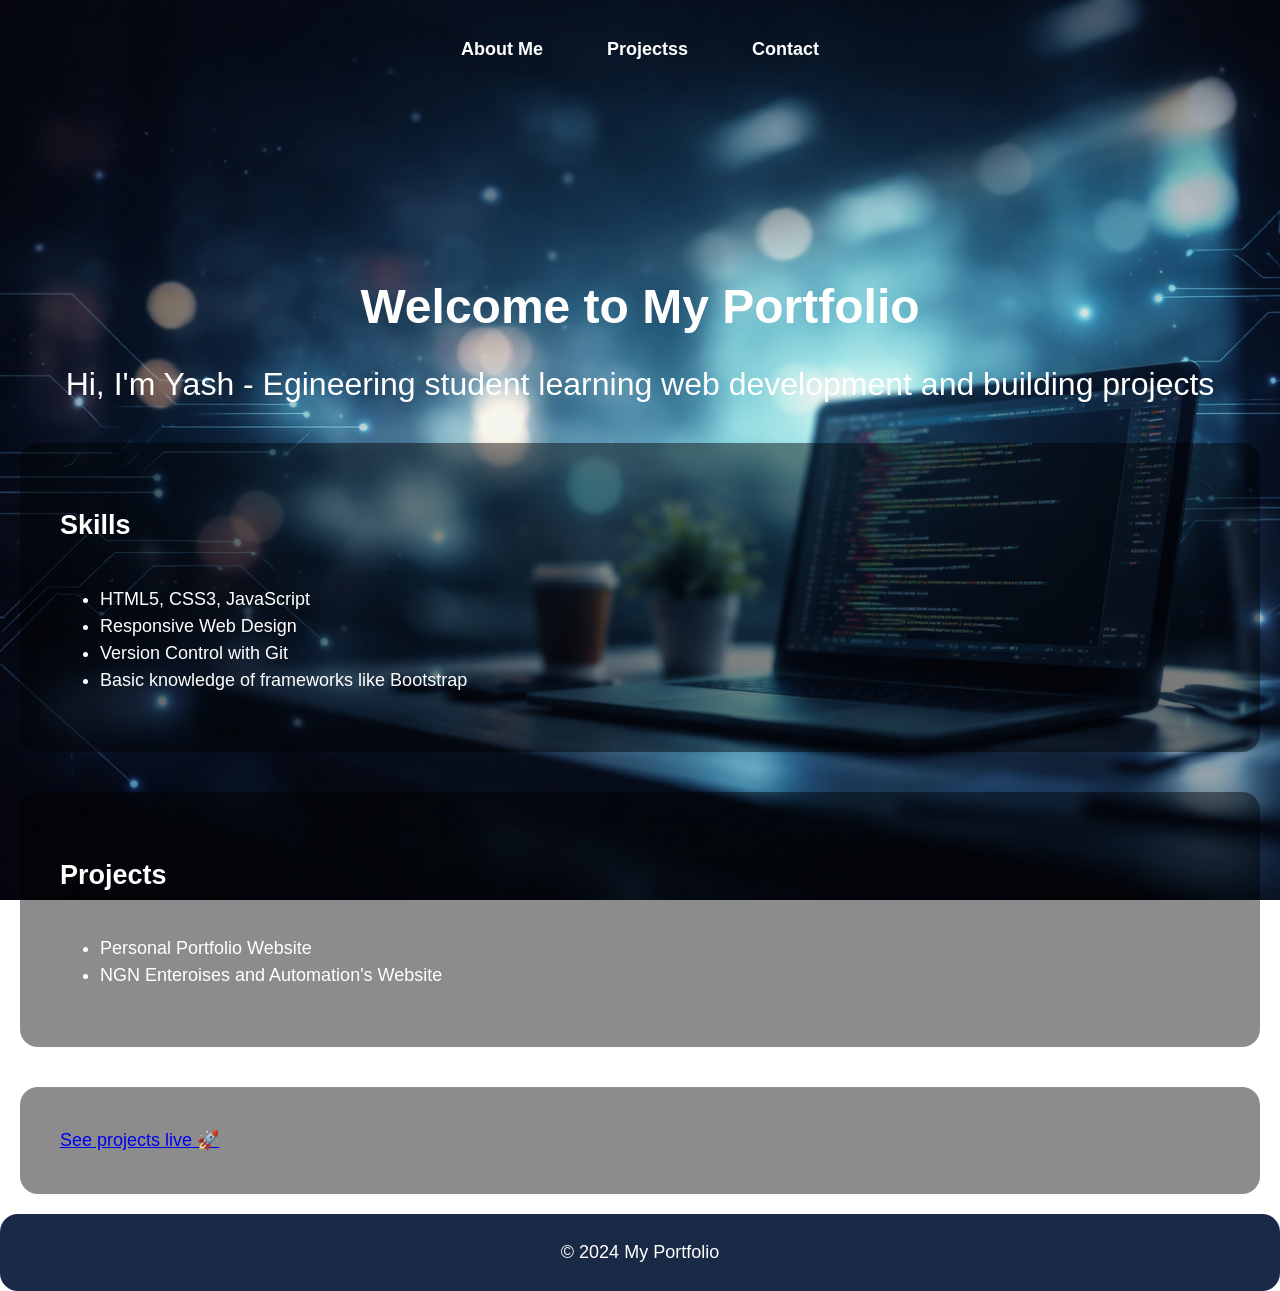
<file: index.html>
<!DOCTYPE html>
<html lang="en">
<head>
    <meta charset="UTF-8">
    <meta name="viewport" content="width=device-width, initial-scale=1.0">
    <title>MY PORTFOLIO</title>
    <link rel="stylesheet" href="styles.css">
</head>
<body>
    <header>
        <nav>
            <ul>
                <li><a href="about.html">About Me
                </a></li>
                <li><a href="projects.html">Projectss</a></li>
                <li><a href="contact.html">Contact</a></li>
            </ul>
        </nav>
    </header>
    <section id="home">
        <h1>Welcome to My Portfolio</h1>
        <p>Hi, I'm Yash - Egineering student learning web development and building projects</p>
    </section>  
     <section id="content">
        <h2>Skills</h2>
        <ul>
            <li>HTML5, CSS3, JavaScript</li>
            <li>Responsive Web Design</li>
            <li>Version Control with Git</li>
            <li>Basic knowledge of frameworks like Bootstrap</li>
        </ul>
    </section>
    <section id="content">
        <h2>Projects</h2>
        <ul>
            <li>Personal Portfolio Website</li>
            <li>NGN Enteroises and Automation's Website</li>
        </ul> 
    </section>
    <section id="content">
        <a href="projects.html">See projects live 🚀</a>
    </section>    
    <footer>
        <p>&copy; 2024 My Portfolio</p>
    </footer>       
</body>
</html>
</file>
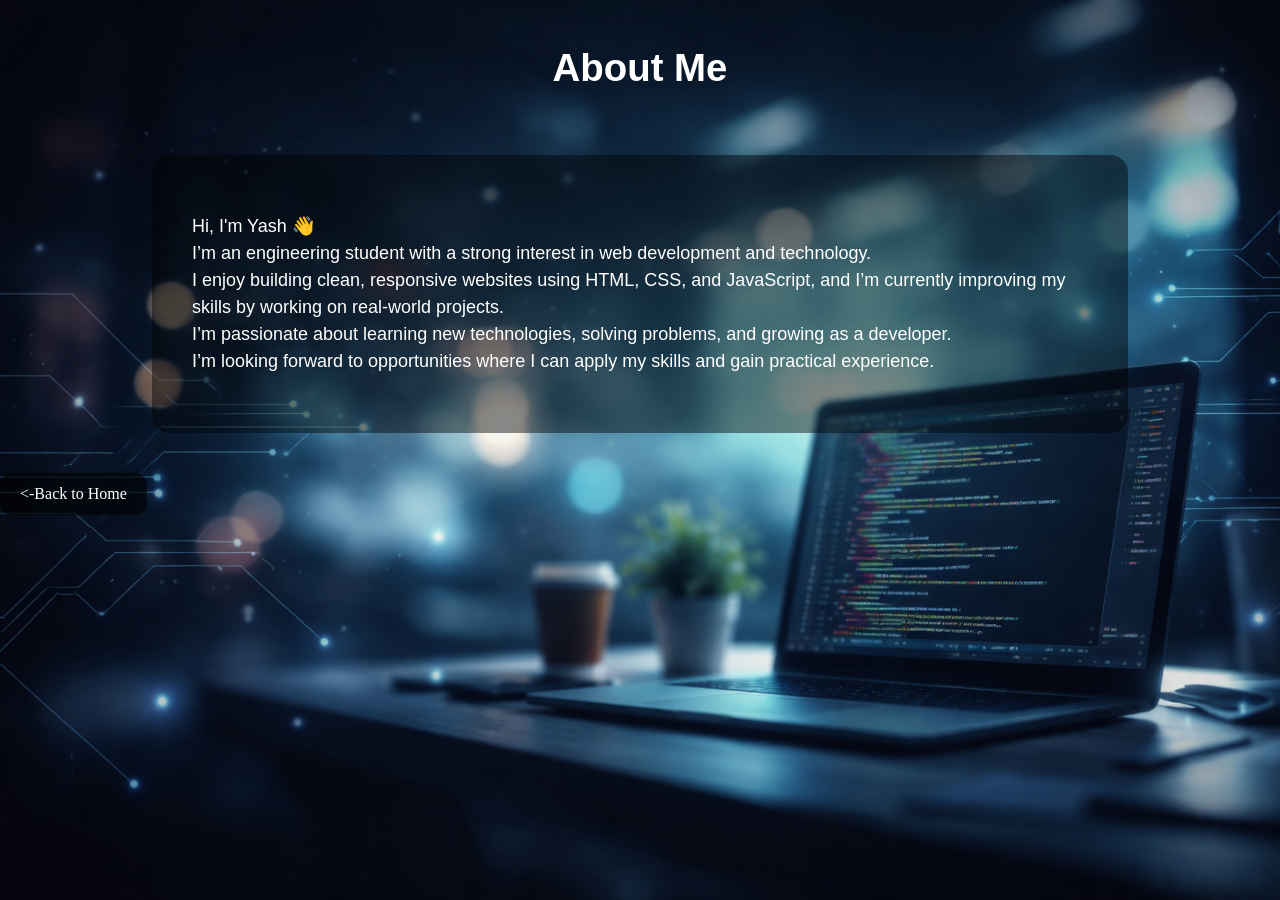
<file: about.html>
<!DOCTYPE html>
<html lang="en">
<head>
    <meta charset="UTF-8">
    <meta name="viewport" content="width=device-width, initial-scale=1.0">
    <title>About Me</title>
    <link rel="stylesheet" href="about.css">
</head>
<body>
    <header>
        <h1>About Me</h1>
    </header>
    <section id="intro">    
        <p>
        Hi, I'm Yash 👋  <br>
        I’m an engineering student with a strong interest in web development and technology.<br>  
        I enjoy building clean, responsive websites using HTML, CSS, and JavaScript, and I’m currently improving my skills by working on real-world projects. <br>    
        I’m passionate about learning new technologies, solving problems, and growing as a developer.<br>  
        I’m looking forward to opportunities where I can apply my skills and gain practical experience.
        </p>
    </section>
   
    <section id="back">
        <a href="index.html" class="back"><-Back to Home</a>
    </section>    
</body>
</html>
</file>
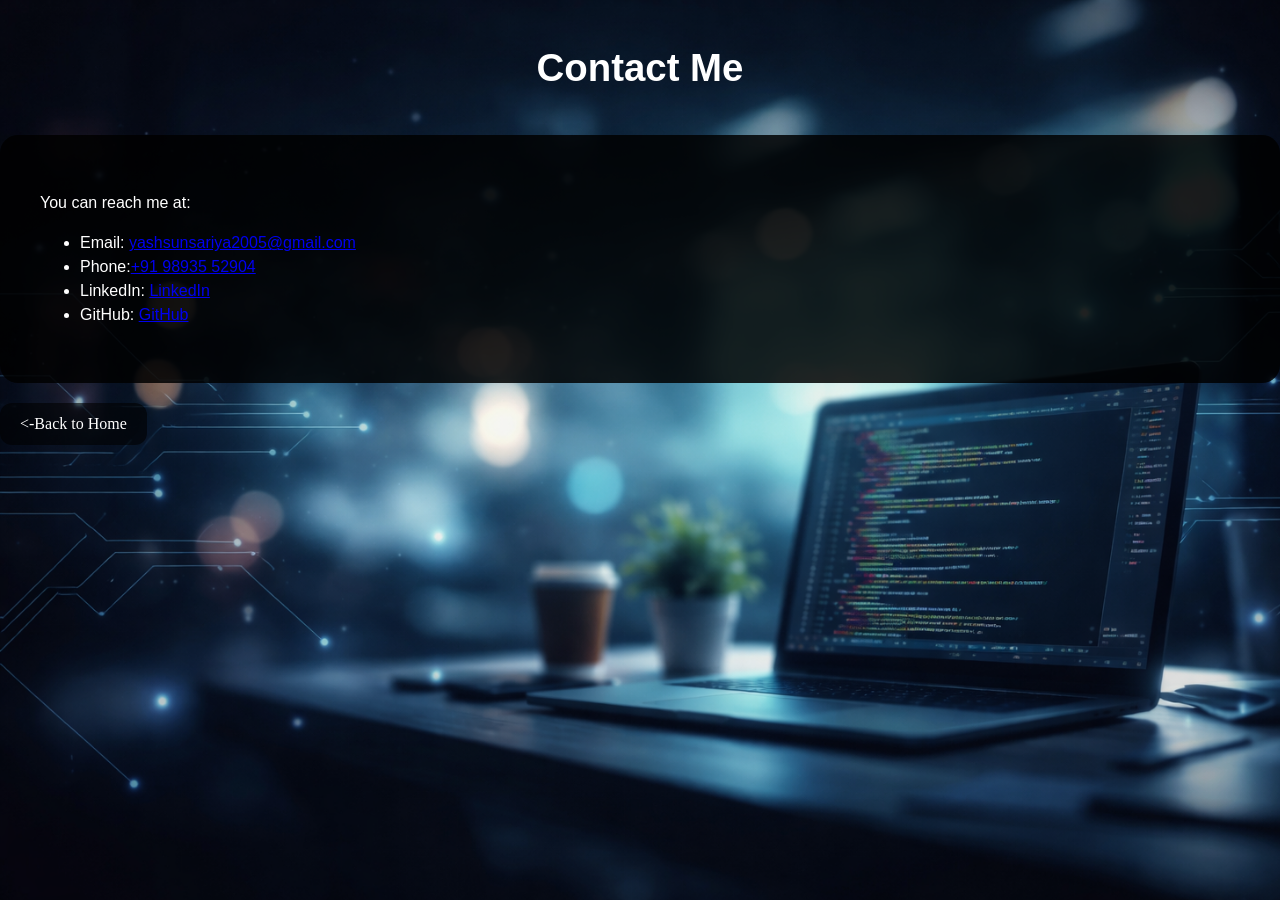
<file: contact.html>
<!DOCTYPE html>
<html lang="en">
<head>
    <meta charset="UTF-8">
    <meta name="viewport" content="width=device-width, initial-scale=1.0">
    <title>Contact</title>
    <link rel="stylesheet" href="contact.css">
</head>
<body>
    <header>
        <h1>Contact Me</h1>
    </header>
    <section id="contact-info">
        <p>You can reach me at:</p>
        <ul>
            <li>Email: <a href="yashsunsariya2005@gmail.com">yashsunsariya2005@gmail.com</a></li>
            <li>Phone:<a href="tel:+919893552904">+91 98935 52904</a></li>
            <li>LinkedIn: <a href="https://www.linkedin.com/in/yash-sunsariya-273634311?lipi=urn%3Ali%3Apage%3Ad_flagship3_profile_view_base_contact_details%3BtMF%2Ba31TSA%2Bq6%2Bm6q91LLw%3D%3D">LinkedIn</a></li>
            <li>GitHub: <a href="https://github.com/YashSunsariya">GitHub</a></li>
        </ul>
    </section>   
    <section id="back">
        <a href="index.html" class="back"><-Back to Home</a>
    </section> 
</body>
</html>
</file>
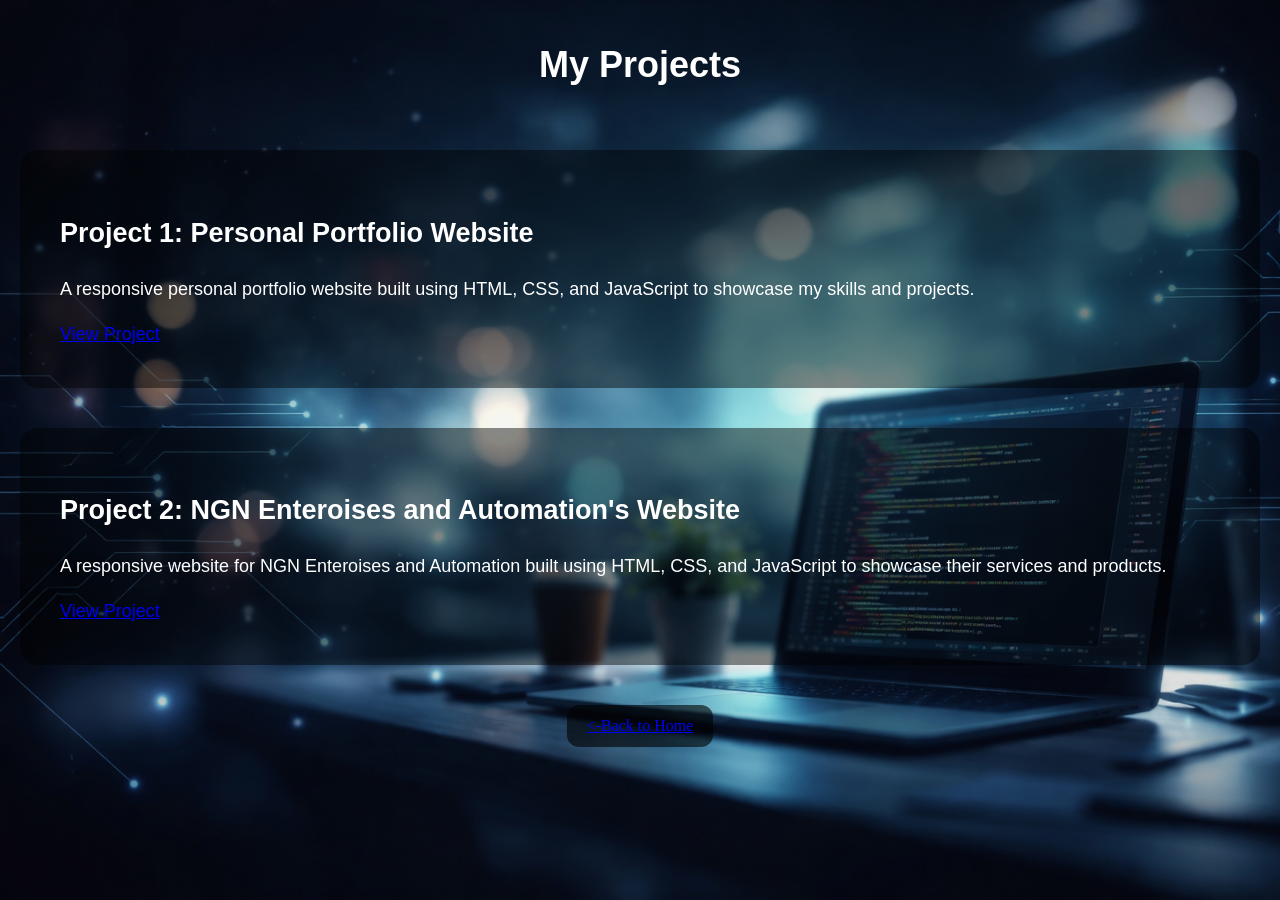
<file: projects.html>
<!DOCTYPE html>
<html lang="en">
<head>
    <meta charset="UTF-8">
    <meta name="viewport" content="width=device-width, initial-scale=1.0">
    <title>MY Projects</title>
    <link rel="stylesheet" href="projects.css">
</head>
<body>
    <header>
        <h1>My Projects</h1>
    </header>
    <section id="project">
        <h2>Project 1: Personal Portfolio Website</h2>
        <p>A responsive personal portfolio website built using HTML, CSS, and JavaScript to showcase my skills and projects.</p>
        <a href="https://yashsunsariya.github.io/YASH-Portfolio/" target="_blank">View Project</a>
    </section>
    <section id="project">
        <h2>Project 2: NGN Enteroises and Automation's Website</h2>
        <p>A responsive website for NGN Enteroises and Automation built using HTML, CSS, and JavaScript to showcase their services and products.</p>
        <a href="https://yashsunsariya.github.io/NGN-ENTERPRISES---AUTOMATION-/" target="_blank">View Project</a>
    </section>
    <section class="back">
        <a href="index.html"><-Back to Home</a>
    </section>
</body>
</html>
</file>
<file: styles.css>
html ,body{
    height: 100%;
    margin: 0;
    display: flex;
    flex-direction: column;
    background-image: url('bg.jpg.png');
    background-size: cover;
    background-repeat: no-repeat;
    background-attachment: fixed;
}

nav{
    padding: 20px;
    justify-content: center;
    display: flex;
    font-weight: bold;
    font-family: 'Segoe UI', Tahoma, Geneva, Verdana, sans-serif;
    font-size: 32px;
}
nav ul{
    list-style: none;
    margin: 0;
    padding: 0;
    text-align: center;
    gap: 40px;
    display: flex;
    font-size: 32px;
}
nav li{
    display: inline-block;
    padding: 6px 12px 6px 12px;
    border-radius: 12px;
    transition: 0.3s;
    align-items: center;
    text-align: center;
}
nav li:hover{
    text-decoration: underline;
    font-weight: bolder;
}
nav a{
    color: white;
    text-decoration: none;
    font-size: 18px;
}
section#home{
    text-align: center;
    color: white;
    font-family: 'Segoe UI', Tahoma, Geneva, Verdana, sans-serif;
    margin-top: 150px;
    font-size: 24px;
}
section#home h1{
    font-size: 48px;
    margin-bottom: 20px;
}
section#home p{
    font-size: 32px;
    margin-bottom: 20px;
}
section#content{
    align-items: flex-start;
    justify-content: center;
    display: flex;
    flex-direction: column;
    background: rgba(0, 0, 0, 0.45); /* black + transparency */
    border-radius: 18px;
    padding: 20px;
    font-family: 'Segoe UI', Tahoma, Geneva, Verdana, sans-serif;
    font-size: 20px;
    color: white;
}
section#content {
     background: rgba(0, 0, 0, 0.45); /* black + transparency */
    padding: 40px;
    border-radius: 18px;
    color: white;
    margin: 20px 20px 20px 20px;
    font-family: 'Segoe UI', Tahoma, Geneva, Verdana, sans-serif;
    font-size: 18px;
    line-height: 1.5;
}

footer{
    margin-top: auto;
    text-align: center;
    color: white;
    padding: 10px 10px 10px 10px;
    background-color: rgb(26,42,70);
    font-family: 'Segoe UI', Tahoma, Geneva, Verdana, sans-serif;
    font-size: 18px;
    border-radius: 18px;
    
}
</file>
<file: about.css>
html,body{
    height: 100%;
    margin: 0;
    display: flex;
    flex-direction: column;
    background-image: url(bg.jpg.png) ;
    background-size: cover;
    background-repeat: no-repeat;
    background-attachment: fixed;
}
header{
    color: white;
    padding: 20px;
    justify-content: center;
    display: flex;
    font-weight: bold;
    font-family: 'Segoe UI', Tahoma, Geneva, Verdana, sans-serif;
    font-size: larger;
}
section#intro{
    background: rgba(0, 0, 0, 0.45); /* black + transparency */
    padding: 40px;
    border-radius: 18px;
    color: white;
    width: 70%;          /* important */
    margin: 20px auto;
    font-family: 'Segoe UI', Tahoma, Geneva, Verdana, sans-serif;
    font-size: 18px;
    line-height: 1.5;

}
.back{
    display: inline-block;
    margin: 20px auto;
    background: rgba(0,0,0,0.6);
    padding: 12px 20px;
    border-radius: 12px;
    text-decoration: none;
    color: white;
}
</file>
<file: contact.css>
html,body{
    height: 100%;
    margin: 0;
    display: flex;
    flex-direction: column;
    background-image: url('bg.jpg.png') ;
    background-size: cover;
    background-repeat: no-repeat;
    background-attachment: fixed;
}
header{
    color: white;
    padding: 20px;
    justify-content: center;
    display: flex;
    font-weight: bold;
    font-family: 'Segoe UI', Tahoma, Geneva, Verdana, sans-serif;
    font-size: larger;
}
section#contact-info{
    background: rgba(0, 0, 0, 0.85); /* black + transparency */
    padding: 40px;
    line-height: 12px;
    border-radius: 18px;
    color: white;
    font-family: 'Segoe UI', Tahoma, Geneva, Verdana, sans-serif;
    font-size: 16px;
    line-height: 1.5;

}
.back{
    display: inline-block;
    margin: 20px auto;
    background: rgba(0,0,0,0.6);
    padding: 12px 20px;
    border-radius: 12px;
    text-decoration: none;
    color: white;
}
</file>
<file: projects.css>
html,body{
    height: 100%;
    margin: 0;
    display: flex;
    flex-direction: column;
    background-image: url(bg.jpg.png) ;
    background-size: cover;
    background-repeat: no-repeat;
    background-attachment: fixed;
}
header{
    color: white;
    padding: 20px;
    justify-content: center;
    display: flex;
    font-size: large;
    font-weight: bold;
    font-family: 'Segoe UI', Tahoma, Geneva, Verdana, sans-serif;   
}
#project{
    background: rgba(0, 0, 0, 0.45); /* black + transparency */
    padding: 40px;
    border-radius: 18px;
    color: white;
    margin: 20px 20px 20px 20px;
    font-family: 'Segoe UI', Tahoma, Geneva, Verdana, sans-serif;
    font-size: 18px;
    line-height: 1.5;
}
.back{
    display: inline-block;
    margin: 20px auto;
    background: rgba(0,0,0,0.6);
    padding: 12px 20px;
    border-radius: 12px;
    text-decoration: none;
    color: white;
}
</file>
